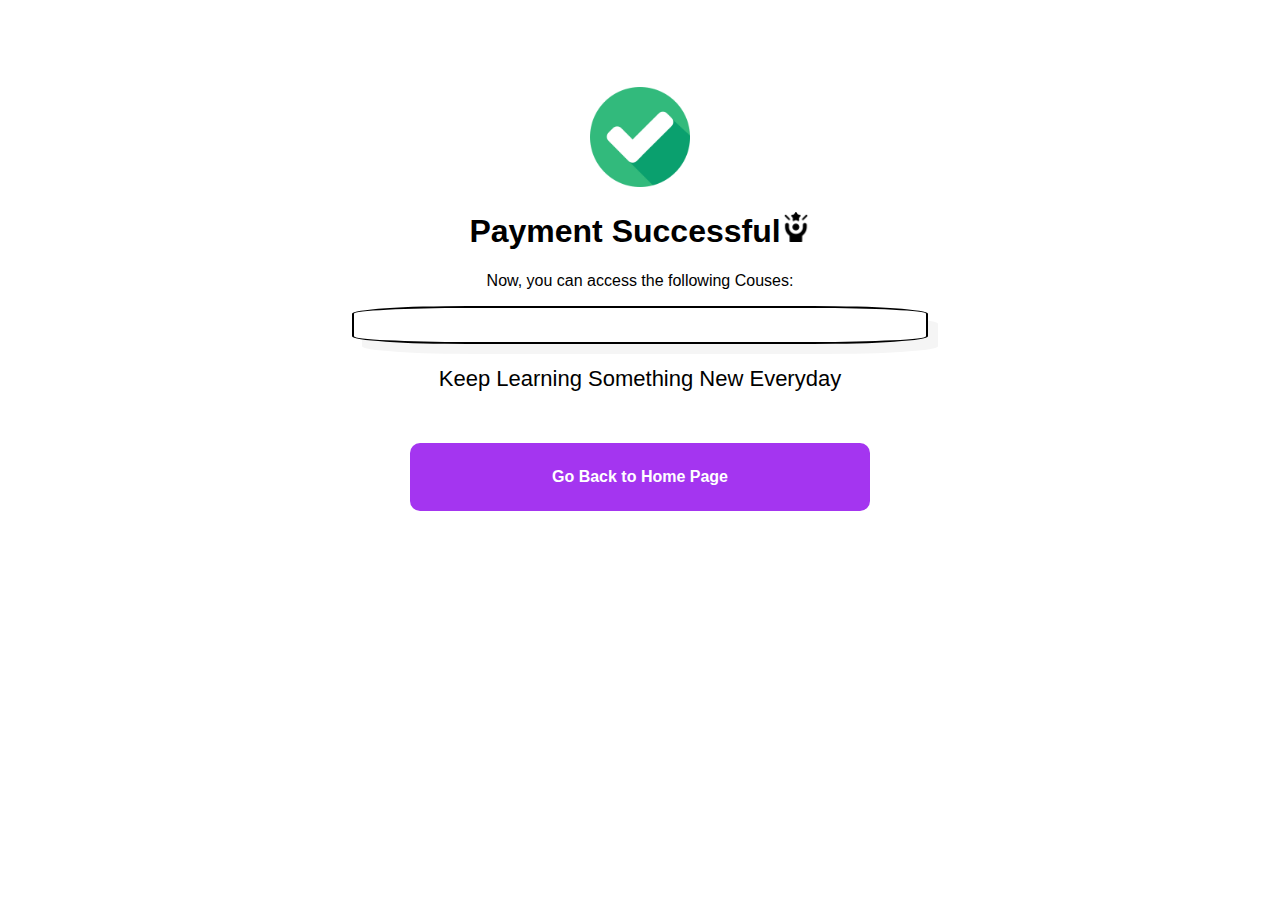
<file: pages/paySuccess.html>
<!DOCTYPE html>
<html lang="en">
<head>
    <meta charset="UTF-8">
    <meta http-equiv="X-UA-Compatible" content="IE=edge">
    <meta name="viewport" content="width=device-width, initial-scale=1.0">
    <title>Online Courses - Learn Anything, On Your Schedule | Udemy</title>
    <link rel="stylesheet" href="../styles/paySuccess.css">
</head>
<body onload="myFunction()" style="margin:0;">
    <div  id="myDiv" class="animateBottom container">
        <img src="../images/checked.png" >
        <h1><span>Payment Successful</span><span><img src="../images/success.png"></span></h1>
        <p>Now, you can access the following Couses:</p>
        <div id="bought"></div>
        <p>Keep Learning Something New Everyday</p>
        <button class="blueBtn btnH">Go Back to Home Page</button>
    </div>
</body>
</html>
<script>
    let course = document.getElementById("bought");
    let data = JSON.parse(localStorage.getItem("cart"));
    data.forEach(function(x){
        let p = document.createElement("p");
        p.innerText = x;
        course.append(p);
    });
    let myVar;
    function myFunction() {
        myVar = setTimeout(showPage, 3000);
    }

    function showPage() {
        document.getElementById("myDiv").style.display = "block";
    }
      //home button ->go to main page
    const btnH = document.getElementsByClassName("btnH");
    for(let i=0;i<btnH.length;i++){
        btnH[i].addEventListener("click", function(){
            window.location.href = "../index.html";
        });
    }
    function clearCart(){
        localStorage.cart = null;
    }
    clearCart();
</script>
</file>
<file: styles/paySuccess.css>
body{
    padding: 5%;
}
.container{
    border-radius: 20%;
    width: 50%;
    margin: auto;
    text-align: center;
    padding: 2%;
    font-family: 'Gill Sans', 'Gill Sans MT', Calibri, 'Trebuchet MS', sans-serif;
}
img{
    width: 100px;
}
span>img{
    width: 30px;
}
#bought{
    border: 2px double black;
    border-radius: 20%;
    box-shadow: 10px 10px whitesmoke;
    padding: 3%;
    font-size: 20px;
    color: red;
    font-weight: 700;
}
div+p{
    font-size: 22px;
}
.animateBottom {
    position: relative;
    -webkit-animation-name: animatebottom;
    -webkit-animation-duration: 1s;
    animation-name: animatebottom;
    animation-duration: 1s
}
@keyframes animatebottom { 
    from{ bottom:-100px; opacity:0 } 
    to{ bottom:0; opacity:1 }
}
.blueBtn{
    background-color: #a435f0;
    border-color: transparent;
    padding: 4%;
    width: 80%;
    color: #fff;
    font-weight: 700;
    font-size: 16px;
    margin: 5% 0%;
    border-radius: 10px;
}
.blueBtn:hover{
  background-color: #581C7E;
}
</file>
